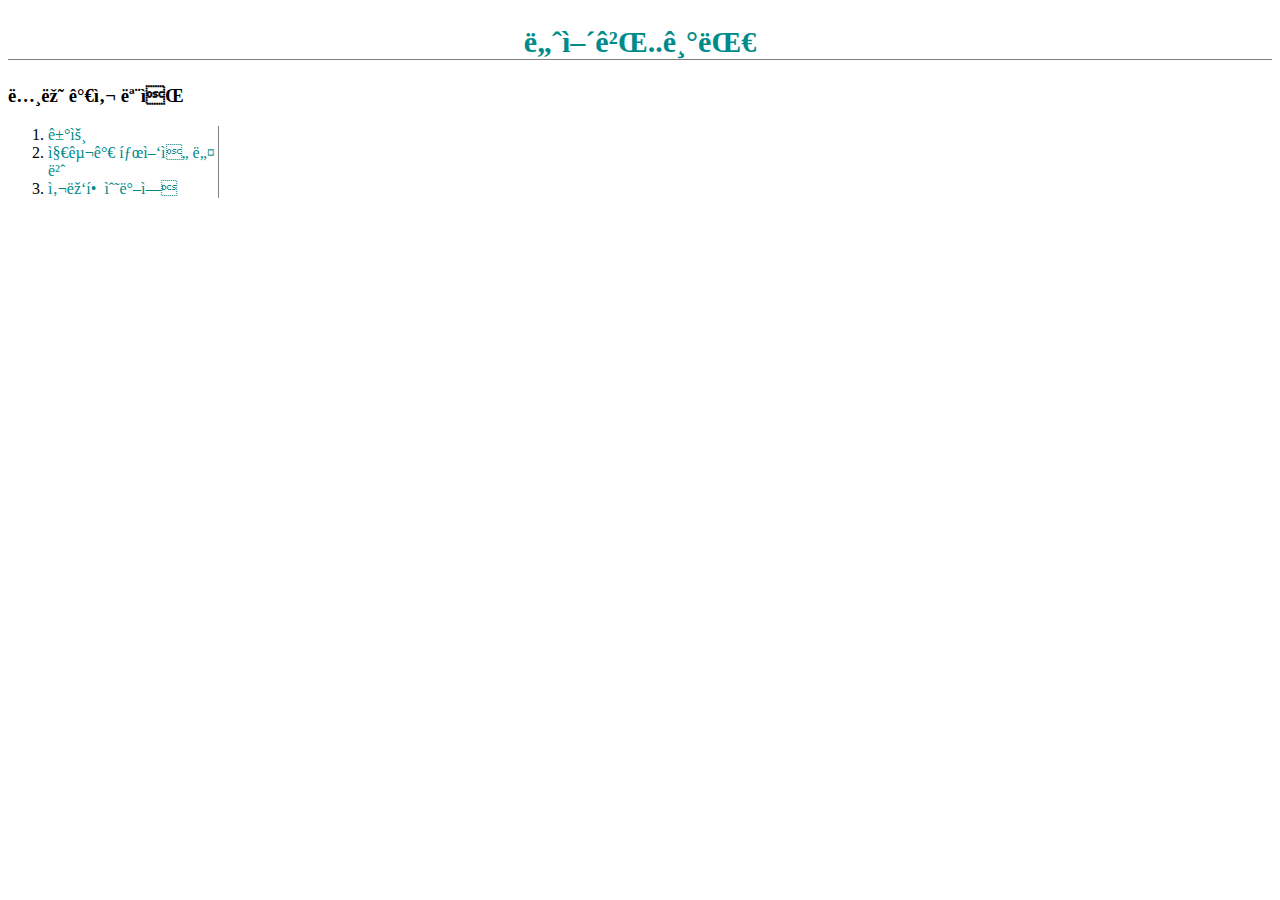
<file: index.html>
<!DOCTYPE html>
<html>
<head>
<title>노래가사보는 페이지</title>
<meta charet="utf-8">
<link rel="stylesheet"href="style.css"/>
</head>
<body>
    <h2><a href="index.html">너어게..기대</a></h2>
    <h3>노래 가사 모음</h3>
<ol>
    <li><a href="mirror.html">거울</a></li>
    <li><a href="earth4times.html">지구가 태양을 네 번</a></li>
    <li><a href="icanonlylove.html">사랑할 수밖에</a></li>
</ol>
<!--Start of Tawk.to Script-->
<script type="text/javascript">
    var Tawk_API=Tawk_API||{}, Tawk_LoadStart=new Date();
    (function(){
    var s1=document.createElement("script"),s0=document.getElementsByTagName("script")[0];
    s1.async=true;
    s1.src='https://embed.tawk.to/667908b6eaf3bd8d4d13a4bd/1i14ck2ih';
    s1.charset='UTF-8';
    s1.setAttribute('crossorigin','*');
    s0.parentNode.insertBefore(s1,s0);
    })();
    </script>
    <!--End of Tawk.to Script-->
</body>
</html>
</file>
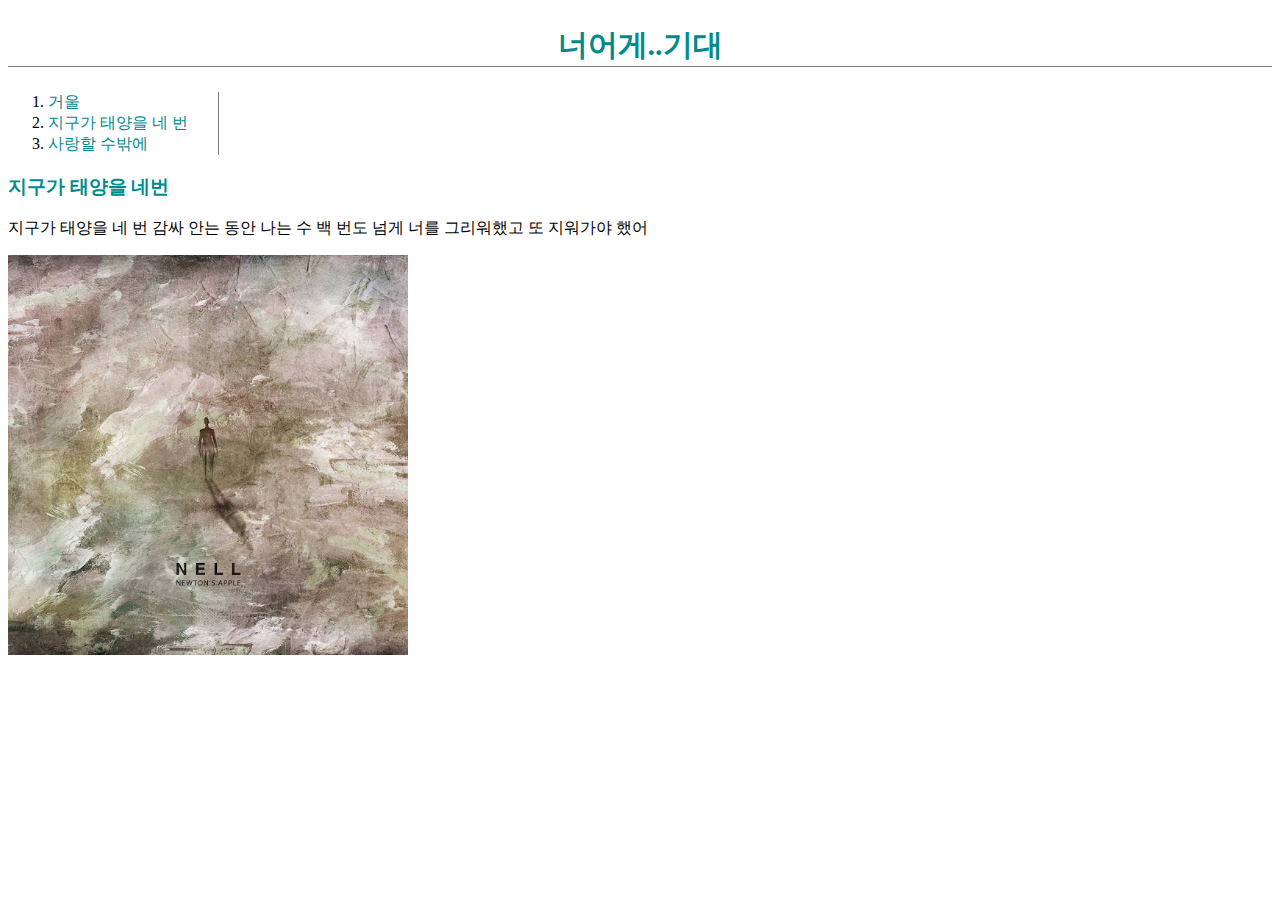
<file: earth4times.html>
<!DOCTYPE html>
<html>
<head>
<title>노래가사 정리</title>
<meta charet="utf-8">
<link rel="stylesheet"href="style.css"/>
</head>
<body>
    <h2><a href="index.html">너어게..기대</a></h2>
<ol>
    <li><a href="mirror.html">거울</a></li>
    <li><a href="earth4times.html">지구가 태양을 네 번</a></li>
    <li><a href="icanonlylove.html">사랑할 수밖에</a></li>
</ol>
<h3><a href="https://www.youtube.com/watch?v=YE1afRE6R48&pp=ygUa7KeA6rWs6rCAIO2DnOyWkeydhCDrhKTrsog%3D">지구가 태양을 네번</a></h3>
<p>지구가 태양을 네 번 감싸 안는 
    동안 나는 수 백 번도 넘게 너를 그리워했고
    또 지워가야 했어</p>
<img src="images/earth4times.jpg" width="400px">
</body>
</html>
</file>
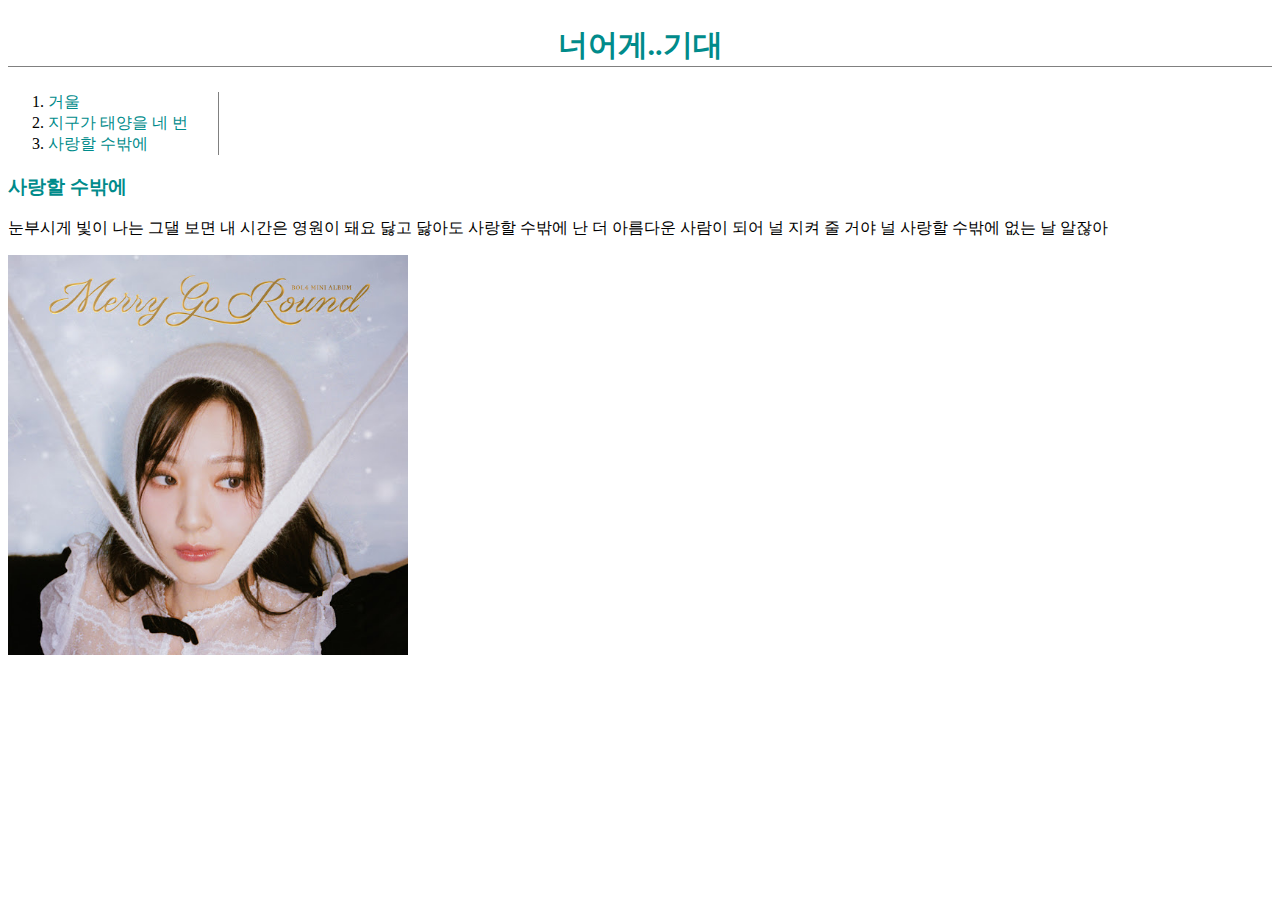
<file: icanonlylove.html>
<!DOCTYPE html>
<html>
<head>
<title>노래가사 정리</title>
<meta charet="utf-8">
</head>
<link rel="stylesheet"href="style.css"/>
<body>
    <h2><a href="index.html">너어게..기대</a></h2>
<ol>
    <li><a href="mirror.html">거울</a></li>
    <li><a href="earth4times.html">지구가 태양을 네 번</a></li>
    <li><a href="icanonlylove.html">사랑할 수밖에</a></li>
</ol>
<h3><a href="https://www.youtube.com/watch?v=bc4RbqKBt-k&pp=ygUT7IKs656R7ZWgIOyImOuwluyXkA%3D%3D">사랑할 수밖에</a></h3>
<p>눈부시게 빛이 나는 그댈 보면
    내 시간은 영원이 돼요
    닳고 닳아도 사랑할 수밖에
    난 더 아름다운 사람이 되어 널 지켜 줄 거야
    널 사랑할 수밖에 없는 날 알잖아</p>
<img src="images/icanonlylove.jpg" width="400px">
</body> 
</html>
</file>
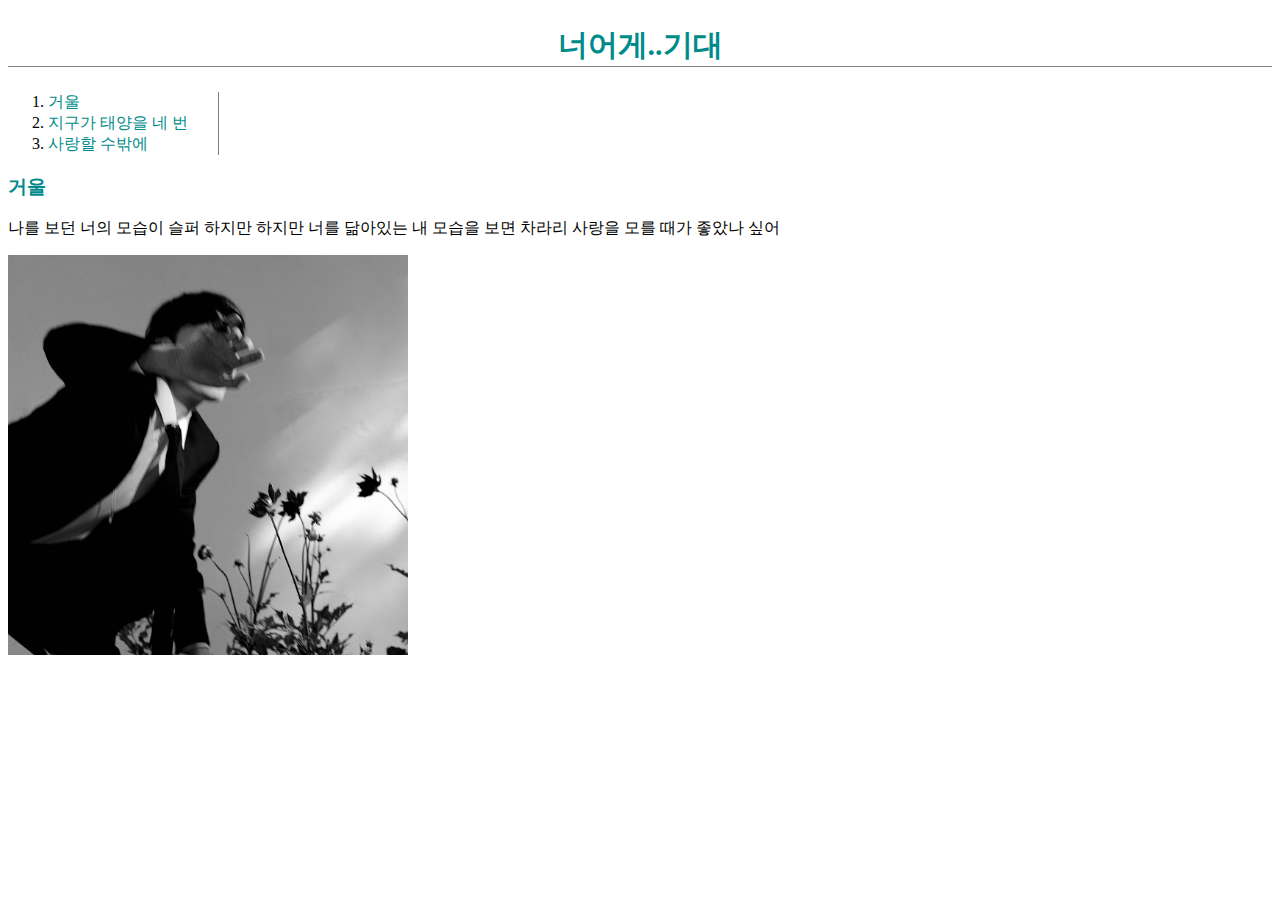
<file: mirror.html>
<!DOCTYPE html>
<html>
<head>
<title>노래가사 정리</title>
<meta charet="utf-8">
<link rel="stylesheet"href="style.css"/>
</head>
<body>
    <h2><a href="index.html">너어게..기대</a></h2>
<ol>
    <li><a href="mirror.html">거울</a></li>
    <li><a href="earth4times.html">지구가 태양을 네 번</a></li>
    <li><a href="icanonlylove.html">사랑할 수밖에</a></li>
</ol>
<h3><a href="https://www.youtube.com/watch?v=G36EaEb5u7U&pp=ygUG6rGw7Jq4">거울</a></h3>
<p>나를 보던 너의 모습이 슬퍼
    하지만 하지만
    너를 닮아있는 내 모습을 보면
    차라리 사랑을 모를 때가 좋았나 싶어</p>
<img src="images/mirrordvwn.jpg" width="400px">
</body>
</html>
</file>
<file: style.css>
a{
    color:darkcyan;
    text-decoration: none;
 
}
h2{
    font-size: 30px;
    text-align: center;
    border-bottom: 1px solid gray;
}
ol{
    border-right: 1px solid gray;
    width:170px;
    margin:0;
}
</file>
